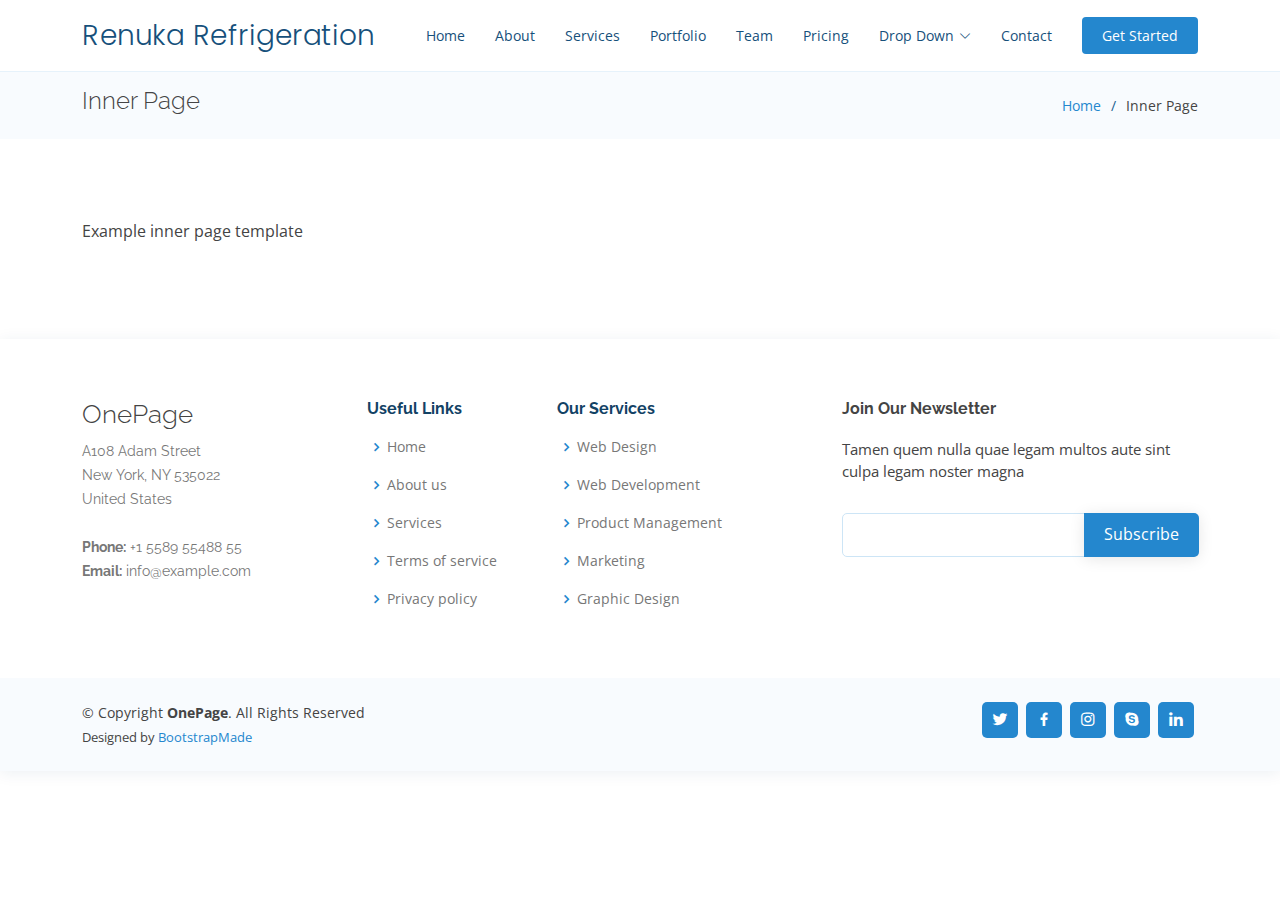
<file: inner-page.html>
<!DOCTYPE html>
<html lang="en">

<head>
  <meta charset="utf-8">
  <meta content="width=device-width, initial-scale=1.0" name="viewport">

  <title>Renuka Refrigeration</title>
  <meta content="" name="description">
  <meta content="" name="keywords">

  <!-- Favicons -->
  <link href="assets/img/favicon.png" rel="icon">
  <link href="assets/img/apple-touch-icon.png" rel="apple-touch-icon">

  <!-- Google Fonts -->
  <link href="https://fonts.googleapis.com/css?family=Open+Sans:300,300i,400,400i,600,600i,700,700i|Raleway:300,300i,400,400i,500,500i,600,600i,700,700i|Poppins:300,300i,400,400i,500,500i,600,600i,700,700i" rel="stylesheet">

  <!-- Vendor CSS Files -->
  <link href="assets/vendor/aos/aos.css" rel="stylesheet">
  <link href="assets/vendor/bootstrap/css/bootstrap.min.css" rel="stylesheet">
  <link href="assets/vendor/bootstrap-icons/bootstrap-icons.css" rel="stylesheet">
  <link href="assets/vendor/boxicons/css/boxicons.min.css" rel="stylesheet">
  <link href="assets/vendor/glightbox/css/glightbox.min.css" rel="stylesheet">
  <link href="assets/vendor/remixicon/remixicon.css" rel="stylesheet">
  <link href="assets/vendor/swiper/swiper-bundle.min.css" rel="stylesheet">

  <!-- Template Main CSS File -->
  <link href="assets/css/style.css" rel="stylesheet">

  <!-- =======================================================
  * Template Name: OnePage - v4.10.0
  * Template URL: https://bootstrapmade.com/onepage-multipurpose-bootstrap-template/
  * Author: BootstrapMade.com
  * License: https://bootstrapmade.com/license/
  ======================================================== -->
</head>

<body>

  <!-- ======= Header ======= -->
  <header id="header" class="fixed-top">
    <div class="container d-flex align-items-center justify-content-between">

      <h1 class="logo"><a href="index.html">Renuka Refrigeration</a></h1>
      <!-- Uncomment below if you prefer to use an image logo -->
      <!-- <a href="index.html" class="logo"><img src="assets/img/logo.png" alt="" class="img-fluid"></a>-->

      <nav id="navbar" class="navbar">
        <ul>
          <li><a class="nav-link scrollto " href="#hero">Home</a></li>
          <li><a class="nav-link scrollto" href="#about">About</a></li>
          <li><a class="nav-link scrollto" href="#services">Services</a></li>
          <li><a class="nav-link scrollto o" href="#portfolio">Portfolio</a></li>
          <li><a class="nav-link scrollto" href="#team">Team</a></li>
          <li><a class="nav-link scrollto" href="#pricing">Pricing</a></li>
          <li class="dropdown"><a href="#"><span>Drop Down</span> <i class="bi bi-chevron-down"></i></a>
            <ul>
              <li><a href="#">Drop Down 1</a></li>
              <li class="dropdown"><a href="#"><span>Deep Drop Down</span> <i class="bi bi-chevron-right"></i></a>
                <ul>
                  <li><a href="#">Deep Drop Down 1</a></li>
                  <li><a href="#">Deep Drop Down 2</a></li>
                  <li><a href="#">Deep Drop Down 3</a></li>
                  <li><a href="#">Deep Drop Down 4</a></li>
                  <li><a href="#">Deep Drop Down 5</a></li>
                </ul>
              </li>
              <li><a href="#">Drop Down 2</a></li>
              <li><a href="#">Drop Down 3</a></li>
              <li><a href="#">Drop Down 4</a></li>
            </ul>
          </li>
          <li><a class="nav-link scrollto" href="#contact">Contact</a></li>
          <li><a class="getstarted scrollto" href="#about">Get Started</a></li>
        </ul>
        <i class="bi bi-list mobile-nav-toggle"></i>
      </nav><!-- .navbar -->

    </div>
  </header><!-- End Header -->

  <main id="main">

    <!-- ======= Breadcrumbs ======= -->
    <section class="breadcrumbs">
      <div class="container">

        <div class="d-flex justify-content-between align-items-center">
          <h2>Inner Page</h2>
          <ol>
            <li><a href="index.html">Home</a></li>
            <li>Inner Page</li>
          </ol>
        </div>

      </div>
    </section><!-- End Breadcrumbs -->

    <section class="inner-page">
      <div class="container">
        <p>
          Example inner page template
        </p>
      </div>
    </section>

  </main><!-- End #main -->

  <!-- ======= Footer ======= -->
  <footer id="footer">

    <div class="footer-top">
      <div class="container">
        <div class="row">

          <div class="col-lg-3 col-md-6 footer-contact">
            <h3>OnePage</h3>
            <p>
              A108 Adam Street <br>
              New York, NY 535022<br>
              United States <br><br>
              <strong>Phone:</strong> +1 5589 55488 55<br>
              <strong>Email:</strong> info@example.com<br>
            </p>
          </div>

          <div class="col-lg-2 col-md-6 footer-links">
            <h4>Useful Links</h4>
            <ul>
              <li><i class="bx bx-chevron-right"></i> <a href="#">Home</a></li>
              <li><i class="bx bx-chevron-right"></i> <a href="#">About us</a></li>
              <li><i class="bx bx-chevron-right"></i> <a href="#">Services</a></li>
              <li><i class="bx bx-chevron-right"></i> <a href="#">Terms of service</a></li>
              <li><i class="bx bx-chevron-right"></i> <a href="#">Privacy policy</a></li>
            </ul>
          </div>

          <div class="col-lg-3 col-md-6 footer-links">
            <h4>Our Services</h4>
            <ul>
              <li><i class="bx bx-chevron-right"></i> <a href="#">Web Design</a></li>
              <li><i class="bx bx-chevron-right"></i> <a href="#">Web Development</a></li>
              <li><i class="bx bx-chevron-right"></i> <a href="#">Product Management</a></li>
              <li><i class="bx bx-chevron-right"></i> <a href="#">Marketing</a></li>
              <li><i class="bx bx-chevron-right"></i> <a href="#">Graphic Design</a></li>
            </ul>
          </div>

          <div class="col-lg-4 col-md-6 footer-newsletter">
            <h4>Join Our Newsletter</h4>
            <p>Tamen quem nulla quae legam multos aute sint culpa legam noster magna</p>
            <form action="" method="post">
              <input type="email" name="email"><input type="submit" value="Subscribe">
            </form>
          </div>

        </div>
      </div>
    </div>

    <div class="container d-md-flex py-4">

      <div class="me-md-auto text-center text-md-start">
        <div class="copyright">
          &copy; Copyright <strong><span>OnePage</span></strong>. All Rights Reserved
        </div>
        <div class="credits">
          <!-- All the links in the footer should remain intact. -->
          <!-- You can delete the links only if you purchased the pro version. -->
          <!-- Licensing information: https://bootstrapmade.com/license/ -->
          <!-- Purchase the pro version with working PHP/AJAX contact form: https://bootstrapmade.com/onepage-multipurpose-bootstrap-template/ -->
          Designed by <a href="https://bootstrapmade.com/">BootstrapMade</a>
        </div>
      </div>
      <div class="social-links text-center text-md-right pt-3 pt-md-0">
        <a href="#" class="twitter"><i class="bx bxl-twitter"></i></a>
        <a href="#" class="facebook"><i class="bx bxl-facebook"></i></a>
        <a href="#" class="instagram"><i class="bx bxl-instagram"></i></a>
        <a href="#" class="google-plus"><i class="bx bxl-skype"></i></a>
        <a href="#" class="linkedin"><i class="bx bxl-linkedin"></i></a>
      </div>
    </div>
  </footer><!-- End Footer -->

  <div id="preloader"></div>
  <a href="#" class="back-to-top d-flex align-items-center justify-content-center"><i class="bi bi-arrow-up-short"></i></a>

  <!-- Vendor JS Files -->
  <script src="assets/vendor/purecounter/purecounter_vanilla.js"></script>
  <script src="assets/vendor/aos/aos.js"></script>
  <script src="assets/vendor/bootstrap/js/bootstrap.bundle.min.js"></script>
  <script src="assets/vendor/glightbox/js/glightbox.min.js"></script>
  <script src="assets/vendor/isotope-layout/isotope.pkgd.min.js"></script>
  <script src="assets/vendor/swiper/swiper-bundle.min.js"></script>
  <script src="assets/vendor/php-email-form/validate.js"></script>

  <!-- Template Main JS File -->
  <script src="assets/js/main.js"></script>

</body>

</html>
</file>
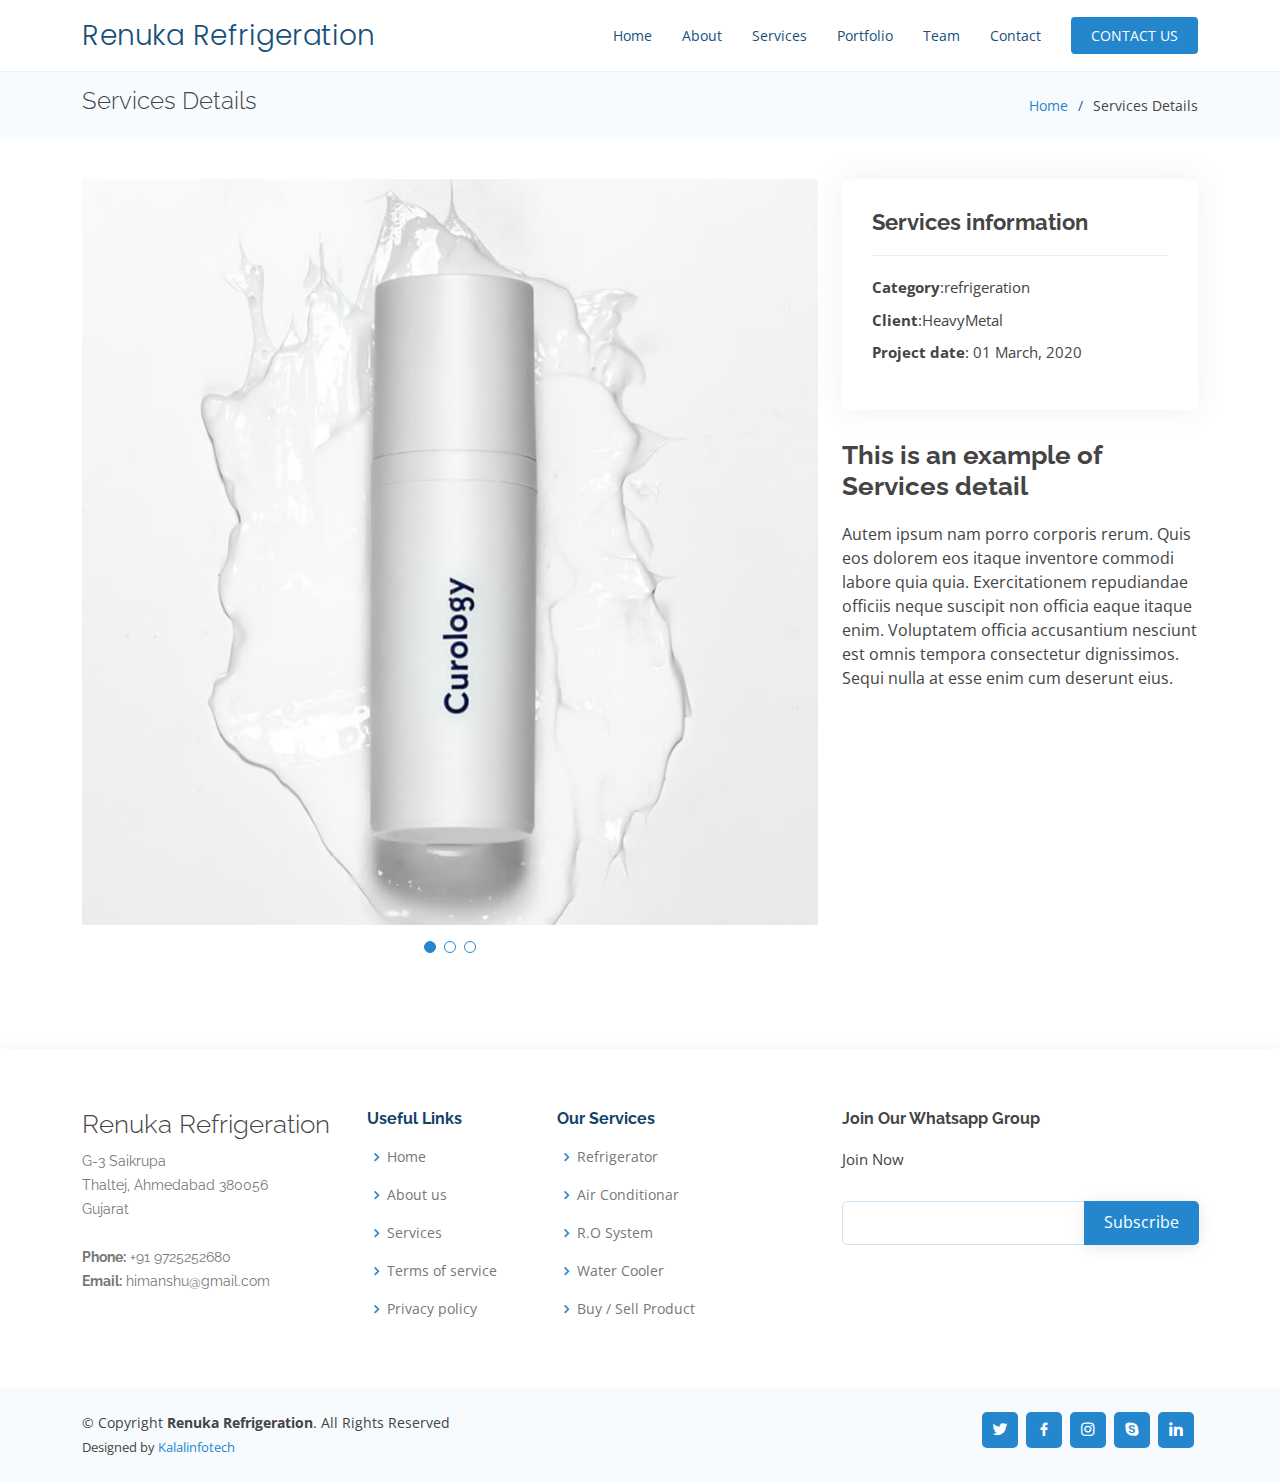
<file: portfolio-details.html>
<!DOCTYPE html>
<html lang="en">

<head>
  <meta charset="utf-8">
  <meta content="width=device-width, initial-scale=1.0" name="viewport">

  <title>Renuka Refrigeration</title>
  <meta content="" name="description">
  <meta content="" name="keywords">

  <!-- Favicons -->
  <link href="assets/img/icons8-car-91.png" rel="icon">
  <link href="assets/img/apple-touch-icon.png" rel="apple-touch-icon">

  <!-- Google Fonts -->
  <link href="https://fonts.googleapis.com/css?family=Open+Sans:300,300i,400,400i,600,600i,700,700i|Raleway:300,300i,400,400i,500,500i,600,600i,700,700i|Poppins:300,300i,400,400i,500,500i,600,600i,700,700i" rel="stylesheet">

  <!-- Vendor CSS Files -->
  <link href="assets/vendor/aos/aos.css" rel="stylesheet">
  <link href="assets/vendor/bootstrap/css/bootstrap.min.css" rel="stylesheet">
  <link href="assets/vendor/bootstrap-icons/bootstrap-icons.css" rel="stylesheet">
  <link href="assets/vendor/boxicons/css/boxicons.min.css" rel="stylesheet">
  <link href="assets/vendor/glightbox/css/glightbox.min.css" rel="stylesheet">
  <link href="assets/vendor/remixicon/remixicon.css" rel="stylesheet">
  <link href="assets/vendor/swiper/swiper-bundle.min.css" rel="stylesheet">

  <!-- Template Main CSS File -->
  <link href="assets/css/style.css" rel="stylesheet">

  <!-- =======================================================
  * Template Name: OnePage - v4.10.0
  * Template URL: https://bootstrapmade.com/onepage-multipurpose-bootstrap-template/
  * Author: BootstrapMade.com
  * License: https://bootstrapmade.com/license/
  ======================================================== -->
</head>

<body>

  <!-- ======= Header ======= -->
  <header id="header" class="fixed-top">
    <div class="container d-flex align-items-center justify-content-between">

      <h1 class="logo"><a href="index.html">Renuka Refrigeration</a></h1>
      <!-- Uncomment below if you prefer to use an image logo -->
      <!-- <a href="index.html" class="logo"><img src="assets/img/logo.png" alt="" class="img-fluid"></a>-->

      <nav id="navbar" class="navbar">
        <ul>
          <li><a class="nav-link scrollto " href="#hero">Home</a></li>
          <li><a class="nav-link scrollto" href="#about">About</a></li>
          <li><a class="nav-link scrollto" href="#services">Services</a></li>
          <li><a class="nav-link scrollto activeo" href="#portfolio">Portfolio</a></li>
          <li><a class="nav-link scrollto" href="#team">Team</a></li>
          </li>
          <li><a class="nav-link scrollto" href="#contact">Contact</a></li>
          <li><a class="getstarted scrollto" href="tel:9725252680">CONTACT US</a></li>
        </ul>
        <i class="bi bi-list mobile-nav-toggle"></i>
      </nav><!-- .navbar -->

    </div>
  </header><!-- End Header -->

  <main id="main">

    <!-- ======= Breadcrumbs ======= -->
    <section id="breadcrumbs" class="breadcrumbs">
      <div class="container">

        <div class="d-flex justify-content-between align-items-center">
          <h2>Services Details</h2>
          <ol>
            <li><a href="index.html">Home</a></li>
            <li>Services Details</li>
          </ol>
        </div>

      </div>
    </section><!-- End Breadcrumbs -->

    <!-- ======= Portfolio Details Section ======= -->
    <section id="portfolio-details" class="portfolio-details">
      <div class="container">

        <div class="row gy-4">

          <div class="col-lg-8">
            <div class="portfolio-details-slider swiper">
              <div class="swiper-wrapper align-items-center">

                <div class="swiper-slide">
                  <img src="assets/img/portfolio/portfolio-1.jpg" alt="">
                </div>

                <div class="swiper-slide">
                  <img src="assets/img/portfolio/portfolio-2.jpg" alt="">
                </div>

                <div class="swiper-slide">
                  <img src="assets/img/portfolio/portfolio-3.jpg" alt="">
                </div>

              </div>
              <div class="swiper-pagination"></div>
            </div>
          </div>

          <div class="col-lg-4">
            <div class="portfolio-info">
              <h3>Services information</h3>
              <ul>
                <li><strong>Category</strong>:refrigeration</li>
                <li><strong>Client</strong>:HeavyMetal</li>
                <li><strong>Project date</strong>: 01 March, 2020</li>
              </ul>
            </div>
            <div class="portfolio-description">
              <h2>This is an example of Services detail</h2>
              <p>
                Autem ipsum nam porro corporis rerum. Quis eos dolorem eos itaque inventore commodi labore quia quia. Exercitationem repudiandae officiis neque suscipit non officia eaque itaque enim. Voluptatem officia accusantium nesciunt est omnis tempora consectetur dignissimos. Sequi nulla at esse enim cum deserunt eius.
              </p>
            </div>
          </div>

        </div>

      </div>
    </section><!-- End Portfolio Details Section -->

  </main><!-- End #main -->

  <!-- ======= Footer ======= -->
  <footer id="footer">

    <div class="footer-top">
      <div class="container">
        <div class="row">

          <div class="col-lg-3 col-md-6 footer-contact">
            <h3>Renuka Refrigeration</h3>
            <p>
              G-3 Saikrupa <br>
              Thaltej, Ahmedabad 380056<br>
              Gujarat <br><br>
              <strong>Phone:</strong> +91 9725252680<br>
              <strong>Email:</strong> himanshu@gmail.com<br>
            </p>
          </div>

          <div class="col-lg-2 col-md-6 footer-links">
            <h4>Useful Links</h4>
            <ul>
              <li><i class="bx bx-chevron-right"></i> <a href="#hero">Home</a></li>
              <li><i class="bx bx-chevron-right"></i> <a href="#about">About us</a></li>
              <li><i class="bx bx-chevron-right"></i> <a href="#services">Services</a></li>
              <li><i class="bx bx-chevron-right"></i> <a href="#">Terms of service</a></li>
              <li><i class="bx bx-chevron-right"></i> <a href="#">Privacy policy</a></li>
            </ul>
          </div>

          <div class="col-lg-3 col-md-6 footer-links">
            <h4>Our Services</h4>
            <ul>
              <li><i class="bx bx-chevron-right"></i> <a href="#">Refrigerator</a></li>
              <li><i class="bx bx-chevron-right"></i> <a href="#">Air Conditionar</a></li>
              <li><i class="bx bx-chevron-right"></i> <a href="#">R.O System</a></li>
              <li><i class="bx bx-chevron-right"></i> <a href="#">Water Cooler</a></li>
              <li><i class="bx bx-chevron-right"></i> <a href="#">Buy / Sell Product</a></li>
            </ul>
          </div>

          <div class="col-lg-4 col-md-6 footer-newsletter">
            <h4>Join Our Whatsapp Group</h4>
            <p>Join Now</p>
            <form action="" method="post">
              <input type="email" name="email"><input type="submit" value="Subscribe">
            </form>
          </div>
        </div>
      </div>
    </div>

    <div class="container d-md-flex py-4">

      <div class="me-md-auto text-center text-md-start">
        <div class="copyright">
          &copy; Copyright <strong><span>Renuka Refrigeration</span></strong>. All Rights Reserved
        </div>
        <div class="credits">
          <!-- All the links in the footer should remain intact. -->
          <!-- You can delete the links only if you purchased the pro version. -->
          <!-- Licensing information: https://bootstrapmade.com/license/ -->
          <!-- Purchase the pro version with working PHP/AJAX contact form: https://bootstrapmade.com/onepage-multipurpose-bootstrap-template/ -->
          Designed by <a href="">Kalalinfotech</a>
        </div>
      </div>
      <div class="social-links text-center text-md-right pt-3 pt-md-0">
        <a href="#" class="twitter"><i class="bx bxl-twitter"></i></a>
        <a href="#" class="facebook"><i class="bx bxl-facebook"></i></a>
        <a href="#" class="instagram"><i class="bx bxl-instagram"></i></a>
        <a href="#" class="google-plus"><i class="bx bxl-skype"></i></a>
        <a href="#" class="linkedin"><i class="bx bxl-linkedin"></i></a>
      </div>
    </div>
  </footer><!-- End Footer -->

  <div id="preloader"></div>
  <a href="#" class="back-to-top d-flex align-items-center justify-content-center"><i class="bi bi-arrow-up-short"></i></a>

  <!-- Vendor JS Files -->
  <script src="assets/vendor/purecounter/purecounter_vanilla.js"></script>
  <script src="assets/vendor/aos/aos.js"></script>
  <script src="assets/vendor/bootstrap/js/bootstrap.bundle.min.js"></script>
  <script src="assets/vendor/glightbox/js/glightbox.min.js"></script>
  <script src="assets/vendor/isotope-layout/isotope.pkgd.min.js"></script>
  <script src="assets/vendor/swiper/swiper-bundle.min.js"></script>
  <script src="assets/vendor/php-email-form/validate.js"></script>

  <!-- Template Main JS File -->
  <script src="assets/js/main.js"></script>

</body>

</html>
</file>
<file: assets/css/style.css>
/**
* Template Name: OnePage - v4.10.0
* Template URL: https://bootstrapmade.com/onepage-multipurpose-bootstrap-template/
* Author: BootstrapMade.com
* License: https://bootstrapmade.com/license/
*/

/*--------------------------------------------------------------
# General
--------------------------------------------------------------*/
body {
  font-family: "Open Sans", sans-serif;
  color: #444444;
}

a {
  color: #2487ce;
  text-decoration: none;
}

a:hover {
  color: #469fdf;
  text-decoration: none;
}

h1,
h2,
h3,
h4,
h5,
h6 {
  font-family: "Raleway", sans-serif;
}

/*--------------------------------------------------------------
# Back to top button
--------------------------------------------------------------*/
.back-to-top {
  position: fixed;
  visibility: hidden;
  opacity: 0;
  right: 15px;
  bottom: 15px;
  z-index: 996;
  background: #25D366;
  width: 40px;
  height: 40px;
  border-radius: 4px;
  transition: all 0.4s;
}

.back-to-top i {
  font-size: 28px;
  color: #fff;
  line-height: 0;
}

.back-to-top:hover {
  background: #3e9bdd;
  color: #fff;
}

.back-to-top.active {
  visibility: visible;
  opacity: 1;
}

/*--------------------------------------------------------------
# Preloader
--------------------------------------------------------------*/
#preloader {
  position: fixed;
  top: 0;
  left: 0;
  right: 0;
  bottom: 0;
  z-index: 9999;
  overflow: hidden;
  background: #fff;
}

#preloader:before {
  content: "";
  position: fixed;
  top: calc(50% - 30px);
  left: calc(50% - 30px);
  border: 6px solid #2487ce;
  border-top-color: #fff;
  border-bottom-color: #fff;
  border-radius: 50%;
  width: 60px;
  height: 60px;
  -webkit-animation: animate-preloader 1s linear infinite;
  animation: animate-preloader 1s linear infinite;
}

@-webkit-keyframes animate-preloader {
  0% {
    transform: rotate(0deg);
  }

  100% {
    transform: rotate(360deg);
  }
}

@keyframes animate-preloader {
  0% {
    transform: rotate(0deg);
  }

  100% {
    transform: rotate(360deg);
  }
}

/*--------------------------------------------------------------
# Disable aos animation delay on mobile devices
--------------------------------------------------------------*/
@media screen and (max-width: 768px) {
  [data-aos-delay] {
    transition-delay: 0 !important;
  }
}

/*--------------------------------------------------------------
# Header
--------------------------------------------------------------*/
#header {
  transition: all 0.5s;
  background: #fff;
  z-index: 997;
  padding: 15px 0;
  border-bottom: 1px solid #e6f2fb;
}

#header.header-scrolled {
  border-color: #fff;
  box-shadow: 0px 2px 15px rgba(18, 66, 101, 0.08);
}

#header .logo {
  font-size: 28px;
  margin: 0;
  padding: 0;
  line-height: 1;
  font-weight: 300;
  letter-spacing: 0.5px;
  font-family: "Poppins", sans-serif;
}

#header .logo a {
  color: #16507b;
}

#header .logo img {
  max-height: 40px;
}

@media (max-width: 992px) {
  #header .logo {
    font-size: 28px;
  }
}

/*--------------------------------------------------------------
# Navigation Menu
--------------------------------------------------------------*/
/**
* Desktop Navigation 
*/
.navbar {
  padding: 0;
}

.navbar ul {
  margin: 0;
  padding: 0;
  display: flex;
  list-style: none;
  align-items: center;
}

.navbar li {
  position: relative;
}

.navbar a,
.navbar a:focus {
  display: flex;
  align-items: center;
  justify-content: space-between;
  padding: 10px 0 10px 30px;
  font-size: 14px;
  color: #16507b;
  white-space: nowrap;
  transition: 0.3s;
}

.navbar a i,
.navbar a:focus i {
  font-size: 12px;
  line-height: 0;
  margin-left: 5px;
}

.navbar a:hover,
.navbar .active,
.navbar .active:focus,
.navbar li:hover>a {
  color: #2487ce;
}

.navbar .getstarted,
.navbar .getstarted:focus {
  background: #2487ce;
  padding: 8px 20px;
  margin-left: 30px;
  border-radius: 4px;
  color: #fff;
}

.navbar .getstarted:hover,
.navbar .getstarted:focus:hover {
  color: #fff;
  background: #3194db;
}

.navbar .dropdown ul {
  display: block;
  position: absolute;
  left: 14px;
  top: calc(100% + 30px);
  margin: 0;
  padding: 10px 0;
  z-index: 99;
  opacity: 0;
  visibility: hidden;
  background: #fff;
  box-shadow: 0px 0px 30px rgba(127, 137, 161, 0.25);
  transition: 0.3s;
  border-radius: 4px;
}

.navbar .dropdown ul li {
  min-width: 200px;
}

.navbar .dropdown ul a {
  padding: 10px 20px;
  text-transform: none;
}

.navbar .dropdown ul a i {
  font-size: 12px;
}

.navbar .dropdown ul a:hover,
.navbar .dropdown ul .active:hover,
.navbar .dropdown ul li:hover>a {
  color: #2487ce;
}

.navbar .dropdown:hover>ul {
  opacity: 1;
  top: 100%;
  visibility: visible;
}

.navbar .dropdown .dropdown ul {
  top: 0;
  left: calc(100% - 30px);
  visibility: hidden;
}

.navbar .dropdown .dropdown:hover>ul {
  opacity: 1;
  top: 0;
  left: 100%;
  visibility: visible;
}

@media (max-width: 1366px) {
  .navbar .dropdown .dropdown ul {
    left: -90%;
  }

  .navbar .dropdown .dropdown:hover>ul {
    left: -100%;
  }
}

/**
* Mobile Navigation 
*/
.mobile-nav-toggle {
  color: #124265;
  font-size: 28px;
  cursor: pointer;
  display: none;
  line-height: 0;
  transition: 0.5s;
}

.mobile-nav-toggle.bi-x {
  color: #fff;
}

@media (max-width: 991px) {
  .mobile-nav-toggle {
    display: block;
  }

  .navbar ul {
    display: none;
  }
}

.navbar-mobile {
  position: fixed;
  overflow: hidden;
  top: 0;
  right: 0;
  left: 0;
  bottom: 0;
  background: rgba(10, 38, 58, 0.9);
  transition: 0.3s;
  z-index: 999;
}

.navbar-mobile .mobile-nav-toggle {
  position: absolute;
  top: 15px;
  right: 15px;
}

.navbar-mobile ul {
  display: block;
  position: absolute;
  top: 55px;
  right: 15px;
  bottom: 15px;
  left: 15px;
  padding: 10px 0;
  background-color: #fff;
  overflow-y: auto;
  transition: 0.3s;
}

.navbar-mobile a,
.navbar-mobile a:focus {
  padding: 10px 20px;
  font-size: 15px;
  color: #124265;
}

.navbar-mobile a:hover,
.navbar-mobile .active,
.navbar-mobile li:hover>a {
  color: #2487ce;
}

.navbar-mobile .getstarted,
.navbar-mobile .getstarted:focus {
  margin: 15px;
}

.navbar-mobile .dropdown ul {
  position: static;
  display: none;
  margin: 10px 20px;
  padding: 10px 0;
  z-index: 99;
  opacity: 1;
  visibility: visible;
  background: #fff;
  box-shadow: 0px 0px 30px rgba(127, 137, 161, 0.25);
}

.navbar-mobile .dropdown ul li {
  min-width: 200px;
}

.navbar-mobile .dropdown ul a {
  padding: 10px 20px;
}

.navbar-mobile .dropdown ul a i {
  font-size: 12px;
}

.navbar-mobile .dropdown ul a:hover,
.navbar-mobile .dropdown ul .active:hover,
.navbar-mobile .dropdown ul li:hover>a {
  color: #2487ce;
}

.navbar-mobile .dropdown>.dropdown-active {
  display: block;
}

/*--------------------------------------------------------------
# Hero Section
--------------------------------------------------------------*/
#hero {
  width: 100%;
  height: 100vh;
  position: relative;
  background: url("../img/hero-bg.jpg") top center;
  background-size: cover;
  position: relative;
}

#hero:before {
  content: "";
  background: rgba(255, 255, 255, 0.8);
  position: absolute;
  bottom: 0;
  top: 0;
  left: 0;
  right: 0;
}

#hero .container {
  padding-top: 80px;
}

#hero h1 {
  margin: 0;
  font-size: 56px;
  font-weight: 700;
  line-height: 72px;
  color: #124265;
  font-family: "Poppins", sans-serif;
}

#hero h2 {
  color: #5e5e5e;
  margin: 10px 0 0 0;
  font-size: 22px;
}

#hero .btn-get-started {
  font-family: "Poppins", sans-serif;
  font-weight: 500;
  font-size: 14px;
  letter-spacing: 0.5px;
  display: inline-block;
  padding: 14px 50px;
  border-radius: 5px;
  transition: 0.5s;
  margin-top: 30px;
  color: #fff;
  background: #2487ce;
}

#hero .btn-get-started:hover {
  background: #3194db;
}

#hero .icon-boxes {
  margin-top: 100px;
}

#hero .icon-box {
  padding: 50px 30px;
  position: relative;
  overflow: hidden;
  background: #fff;
  box-shadow: 0 0 29px 0 rgba(18, 66, 101, 0.08);
  transition: all 0.3s ease-in-out;
  border-radius: 8px;
  z-index: 1;
}

#hero .icon-box .title {
  font-weight: 700;
  margin-bottom: 15px;
  font-size: 18px;
}

#hero .icon-box .title a {
  color: #124265;
  transition: 0.3s;
}

#hero .icon-box .description {
  font-size: 15px;
  line-height: 28px;
  margin-bottom: 0;
}

#hero .icon-box .icon {
  margin-bottom: 20px;
  padding-top: 10px;
  display: inline-block;
  transition: all 0.3s ease-in-out;
  font-size: 36px;
  line-height: 1;
  color: #2487ce;
}

#hero .icon-box:hover {
  transform: scale(1.08);
}

#hero .icon-box:hover .title a {
  color: #2487ce;
}

@media (min-width: 1024px) {
  #hero {
    background-attachment: fixed;
  }
}

@media (max-height: 800px) {
  #hero {
    height: auto;
  }
}

@media (max-width: 992px) {
  #hero {
    height: auto;
  }

  #hero h1 {
    font-size: 28px;
    line-height: 36px;
  }

  #hero h2 {
    font-size: 18px;
    line-height: 24px;
  }
}

/*--------------------------------------------------------------
# Sections General
--------------------------------------------------------------*/
section {
  padding: 80px 0;
  overflow: hidden;
}

.section-bg {
  background-color: #f8fbfe;
}

.section-title {
  text-align: center;
  padding-bottom: 30px;
}

.section-title h2 {
  font-size: 32px;
  font-weight: bold;
  text-transform: uppercase;
  margin-bottom: 20px;
  padding-bottom: 0;
  color: #124265;
}

.section-title p {
  margin-bottom: 0;
  font-size: 14px;
  color: #919191;
}

/*--------------------------------------------------------------
# About
--------------------------------------------------------------*/
.about .content h3 {
  font-weight: 600;
  font-size: 26px;
}

.about .content ul {
  list-style: none;
  padding: 0;
}

.about .content ul li {
  padding-left: 28px;
  position: relative;
}

.about .content ul li+li {
  margin-top: 10px;
}

.about .content ul i {
  position: absolute;
  left: 0;
  top: 2px;
  font-size: 20px;
  color: #2487ce;
  line-height: 1;
}

.about .content p:last-child {
  margin-bottom: 0;
}

.about .content .btn-learn-more {
  font-family: "Raleway", sans-serif;
  font-weight: 600;
  font-size: 14px;
  letter-spacing: 1px;
  display: inline-block;
  padding: 12px 32px;
  border-radius: 5px;
  transition: 0.3s;
  line-height: 1;
  color: #2487ce;
  -webkit-animation-delay: 0.8s;
  animation-delay: 0.8s;
  margin-top: 6px;
  border: 2px solid #2487ce;
}

.about .content .btn-learn-more:hover {
  background: #2487ce;
  color: #fff;
  text-decoration: none;
}

/*--------------------------------------------------------------
# Counts
--------------------------------------------------------------*/
.counts {
  padding: 60px 0;
}

.counts .count-box {
  width: 100%;
  text-align: center;
}

.counts .count-box span {
  font-size: 48px;
  line-height: 48px;
  display: block;
  font-weight: 700;
  color: #124265;
  margin-left: 80px;
  margin: auto;
}

.counts .count-box p {
  padding: 8px 0 0 0;
  font-family: "Raleway", sans-serif;
  font-weight: 600;
  font-size: 14px;
  color: #1e6ca6;
}

/*--------------------------------------------------------------
# About Video
--------------------------------------------------------------*/
.about-video .content {
  font-size: 15px;
}

.about-video .content h3 {
  font-weight: 700;
  font-size: 24px;
  color: #124265;
}

.about-video .content ul {
  list-style: none;
  padding: 0;
}

.about-video .content ul li {
  padding-bottom: 10px;
  padding-left: 28px;
  position: relative;
}

.about-video .content ul i {
  font-size: 24px;
  color: #2487ce;
  position: absolute;
  left: 0;
  top: -2px;
}

.about-video .content p:last-child {
  margin-bottom: 0;
}

.about-video .play-btn {
  width: 94px;
  height: 94px;
  background: radial-gradient(#2487ce 50%, rgba(36, 135, 206, 0.4) 52%);
  border-radius: 50%;
  display: block;
  position: absolute;
  left: calc(50% - 47px);
  top: calc(50% - 47px);
  overflow: hidden;
}

.about-video .play-btn::after {
  content: "";
  position: absolute;
  left: 50%;
  top: 50%;
  transform: translateX(-40%) translateY(-50%);
  width: 0;
  height: 0;
  border-top: 10px solid transparent;
  border-bottom: 10px solid transparent;
  border-left: 15px solid #fff;
  z-index: 100;
  transition: all 400ms cubic-bezier(0.55, 0.055, 0.675, 0.19);
}

.about-video .play-btn::before {
  content: "";
  position: absolute;
  width: 120px;
  height: 120px;
  -webkit-animation-delay: 0s;
  animation-delay: 0s;
  -webkit-animation: pulsate-btn 2s;
  animation: pulsate-btn 2s;
  -webkit-animation-direction: forwards;
  animation-direction: forwards;
  -webkit-animation-iteration-count: infinite;
  animation-iteration-count: infinite;
  -webkit-animation-timing-function: steps;
  animation-timing-function: steps;
  opacity: 1;
  border-radius: 50%;
  border: 5px solid rgba(36, 135, 206, 0.7);
  top: -15%;
  left: -15%;
  background: rgba(198, 16, 0, 0);
}

.about-video .play-btn:hover::after {
  border-left: 15px solid #2487ce;
  transform: scale(20);
}

.about-video .play-btn:hover::before {
  content: "";
  position: absolute;
  left: 50%;
  top: 50%;
  transform: translateX(-40%) translateY(-50%);
  width: 0;
  height: 0;
  border: none;
  border-top: 10px solid transparent;
  border-bottom: 10px solid transparent;
  border-left: 15px solid #fff;
  z-index: 200;
  -webkit-animation: none;
  animation: none;
  border-radius: 0;
}

@-webkit-keyframes pulsate-btn {
  0% {
    transform: scale(0.6, 0.6);
    opacity: 1;
  }

  100% {
    transform: scale(1, 1);
    opacity: 0;
  }
}

@keyframes pulsate-btn {
  0% {
    transform: scale(0.6, 0.6);
    opacity: 1;
  }

  100% {
    transform: scale(1, 1);
    opacity: 0;
  }
}

/*--------------------------------------------------------------
# Clients
--------------------------------------------------------------*/
.clients {
  padding: 15px 0;
  text-align: center;
}

.clients img {
  max-width: 45%;
  transition: all 0.4s ease-in-out;
  display: inline-block;
  padding: 15px 0;
  filter: grayscale(100);
}

.clients img:hover {
  filter: none;
  transform: scale(1.15);
}

@media (max-width: 768px) {
  .clients img {
    max-width: 40%;
  }
}

/*--------------------------------------------------------------
# Testimonials
--------------------------------------------------------------*/
.testimonials .testimonials-carousel,
.testimonials .testimonials-slider {
  overflow: hidden;
}

.testimonials .testimonial-item {
  box-sizing: content-box;
  text-align: center;
  min-height: 320px;
}

.testimonials .testimonial-item .testimonial-img {
  width: 90px;
  border-radius: 50%;
  margin: 0 auto;
}

.testimonials .testimonial-item h3 {
  font-size: 18px;
  font-weight: bold;
  margin: 10px 0 5px 0;
  color: #111;
}

.testimonials .testimonial-item h4 {
  font-size: 14px;
  color: #999;
  margin: 0;
}

.testimonials .testimonial-item .quote-icon-left,
.testimonials .testimonial-item .quote-icon-right {
  color: #c9e3f5;
  font-size: 26px;
}

.testimonials .testimonial-item .quote-icon-left {
  display: inline-block;
  left: -5px;
  position: relative;
}

.testimonials .testimonial-item .quote-icon-right {
  display: inline-block;
  right: -5px;
  position: relative;
  top: 10px;
}

.testimonials .testimonial-item p {
  font-style: italic;
  margin: 0 15px 15px 15px;
  padding: 20px;
  background: #f3f9fd;
  position: relative;
  margin-bottom: 35px;
  border-radius: 6px;
}

.testimonials .testimonial-item p::after {
  content: "";
  width: 0;
  height: 0;
  border-top: 20px solid #f3f9fd;
  border-right: 20px solid transparent;
  border-left: 20px solid transparent;
  position: absolute;
  bottom: -20px;
  left: calc(50% - 20px);
}

.testimonials .swiper-pagination {
  margin-top: 20px;
  position: relative;
}

.testimonials .swiper-pagination .swiper-pagination-bullet {
  width: 12px;
  height: 12px;
  background-color: #fff;
  opacity: 1;
  border: 1px solid #2487ce;
}

.testimonials .swiper-pagination .swiper-pagination-bullet-active {
  background-color: #2487ce;
}

/*--------------------------------------------------------------
# Services
--------------------------------------------------------------*/
.services .icon-box {
  text-align: center;
  padding: 70px 20px 80px 20px;
  transition: all ease-in-out 0.3s;
  background: #fff;
  box-shadow: 0px 5px 90px 0px rgba(110, 123, 131, 0.05);
}

.services .icon-box .icon {
  margin: 0 auto;
  width: 100px;
  height: 100px;
  display: flex;
  align-items: center;
  justify-content: center;
  transition: ease-in-out 0.3s;
  position: relative;
}

.services .icon-box .icon i {
  font-size: 36px;
  transition: 0.5s;
  position: relative;
}

.services .icon-box .icon svg {
  position: absolute;
  top: 0;
  left: 0;
}

.services .icon-box .icon svg path {
  transition: 0.5s;
  fill: #f5f5f5;
}

.services .icon-box h4 {
  font-weight: 600;
  margin: 10px 0 15px 0;
  font-size: 22px;
}

.services .icon-box h4 a {
  color: #124265;
  transition: ease-in-out 0.3s;
}

.services .icon-box p {
  line-height: 24px;
  font-size: 14px;
  margin-bottom: 0;
}

.services .icon-box:hover {
  border-color: #fff;
  box-shadow: 0px 0 35px 0 rgba(0, 0, 0, 0.08);
}

.services .iconbox-blue i {
  color: #47aeff;
}

.services .iconbox-blue:hover .icon i {
  color: #fff;
}

.services .iconbox-blue:hover .icon path {
  fill: #47aeff;
}

.services .iconbox-orange i {
  color: #ffa76e;
}

.services .iconbox-orange:hover .icon i {
  color: #fff;
}

.services .iconbox-orange:hover .icon path {
  fill: #ffa76e;
}

.services .iconbox-pink i {
  color: #e80368;
}

.services .iconbox-pink:hover .icon i {
  color: #fff;
}

.services .iconbox-pink:hover .icon path {
  fill: #e80368;
}

.services .iconbox-yellow i {
  color: #ffbb2c;
}

.services .iconbox-yellow:hover .icon i {
  color: #fff;
}

.services .iconbox-yellow:hover .icon path {
  fill: #ffbb2c;
}

.services .iconbox-red i {
  color: #ff5828;
}

.services .iconbox-red:hover .icon i {
  color: #fff;
}

.services .iconbox-red:hover .icon path {
  fill: #ff5828;
}

.services .iconbox-teal i {
  color: #11dbcf;
}

.services .iconbox-teal:hover .icon i {
  color: #fff;
}

.services .iconbox-teal:hover .icon path {
  fill: #11dbcf;
}

/*--------------------------------------------------------------
# Cta
--------------------------------------------------------------*/
.cta {
  background: #2487ce;
  background-size: cover;
  padding: 60px 0;
}

.cta h3 {
  color: #fff;
  font-size: 28px;
  font-weight: 700;
}

.cta p {
  color: #fff;
}

.cta .cta-btn {
  font-family: "Raleway", sans-serif;
  font-weight: 600;
  font-size: 14px;
  letter-spacing: 1px;
  display: inline-block;
  padding: 10px 35px;
  border-radius: 5px;
  transition: 0.5s;
  margin-top: 10px;
  border: 2px solid #fff;
  color: #fff;
}

.cta .cta-btn:hover {
  background: #fff;
  color: #2487ce;
}

/*--------------------------------------------------------------
# Portfolio
--------------------------------------------------------------*/
.portfolio .portfolio-item {
  margin-bottom: 30px;
}

.portfolio #portfolio-flters {
  padding: 0;
  margin: 0 auto 35px auto;
  list-style: none;
  text-align: center;
  border-radius: 50px;
  padding: 2px 15px;
}

.portfolio #portfolio-flters li {
  cursor: pointer;
  display: inline-block;
  padding: 10px 15px 8px 15px;
  font-size: 14px;
  font-weight: 600;
  line-height: 1;
  text-transform: uppercase;
  color: #444444;
  margin-bottom: 5px;
  transition: all 0.3s ease-in-out;
}

.portfolio #portfolio-flters li:hover,
.portfolio #portfolio-flters li.filter-active {
  color: #2487ce;
}

.portfolio #portfolio-flters li:last-child {
  margin-right: 0;
}

.portfolio .portfolio-wrap {
  transition: 0.3s;
  position: relative;
  overflow: hidden;
  z-index: 1;
}

.portfolio .portfolio-wrap::before {
  content: "";
  background: rgba(36, 135, 206, 0.6);
  position: absolute;
  left: 30px;
  right: 30px;
  top: 30px;
  bottom: 30px;
  transition: all ease-in-out 0.3s;
  z-index: 2;
  opacity: 0;
}

.portfolio .portfolio-wrap .portfolio-info {
  opacity: 0;
  position: absolute;
  top: 0;
  left: 0;
  right: 0;
  bottom: 0;
  text-align: center;
  z-index: 3;
  transition: all ease-in-out 0.3s;
  display: flex;
  flex-direction: column;
  justify-content: center;
  align-items: center;
}

.portfolio .portfolio-wrap .portfolio-info::before {
  display: block;
  content: "";
  width: 48px;
  height: 48px;
  position: absolute;
  top: 35px;
  left: 35px;
  border-top: 3px solid #fff;
  border-left: 3px solid #fff;
  transition: all 0.5s ease 0s;
  z-index: 9994;
}

.portfolio .portfolio-wrap .portfolio-info::after {
  display: block;
  content: "";
  width: 48px;
  height: 48px;
  position: absolute;
  bottom: 35px;
  right: 35px;
  border-bottom: 3px solid #fff;
  border-right: 3px solid #fff;
  transition: all 0.5s ease 0s;
  z-index: 9994;
}

.portfolio .portfolio-wrap .portfolio-info h4 {
  font-size: 20px;
  color: #fff;
  font-weight: 600;
}

.portfolio .portfolio-wrap .portfolio-info p {
  color: #ffffff;
  font-size: 14px;
  text-transform: uppercase;
  padding: 0;
  margin: 0;
}

.portfolio .portfolio-wrap .portfolio-links {
  text-align: center;
  z-index: 4;
}

.portfolio .portfolio-wrap .portfolio-links a {
  color: rgba(255, 255, 255, 0.6);
  margin: 0 2px;
  font-size: 28px;
  display: inline-block;
  transition: 0.3s;
}

.portfolio .portfolio-wrap .portfolio-links a:hover {
  color: #fff;
}

.portfolio .portfolio-wrap:hover::before {
  top: 0;
  left: 0;
  right: 0;
  bottom: 0;
  opacity: 1;
}

.portfolio .portfolio-wrap:hover .portfolio-info {
  opacity: 1;
}

.portfolio .portfolio-wrap:hover .portfolio-info::before {
  top: 15px;
  left: 15px;
}

.portfolio .portfolio-wrap:hover .portfolio-info::after {
  bottom: 15px;
  right: 15px;
}

/*--------------------------------------------------------------
# Portfolio Details
--------------------------------------------------------------*/
.portfolio-details {
  padding-top: 40px;
}

.portfolio-details .portfolio-details-slider img {
  width: 100%;
}

.portfolio-details .portfolio-details-slider .swiper-pagination {
  margin-top: 20px;
  position: relative;
}

.portfolio-details .portfolio-details-slider .swiper-pagination .swiper-pagination-bullet {
  width: 12px;
  height: 12px;
  background-color: #fff;
  opacity: 1;
  border: 1px solid #2487ce;
}

.portfolio-details .portfolio-details-slider .swiper-pagination .swiper-pagination-bullet-active {
  background-color: #2487ce;
}

.portfolio-details .portfolio-info {
  padding: 30px;
  box-shadow: 0px 0 30px rgba(18, 66, 101, 0.08);
}

.portfolio-details .portfolio-info h3 {
  font-size: 22px;
  font-weight: 700;
  margin-bottom: 20px;
  padding-bottom: 20px;
  border-bottom: 1px solid #eee;
}

.portfolio-details .portfolio-info ul {
  list-style: none;
  padding: 0;
  font-size: 15px;
}

.portfolio-details .portfolio-info ul li+li {
  margin-top: 10px;
}

.portfolio-details .portfolio-description {
  padding-top: 30px;
}

.portfolio-details .portfolio-description h2 {
  font-size: 26px;
  font-weight: 700;
  margin-bottom: 20px;
}

.portfolio-details .portfolio-description p {
  padding: 0;
}

/*--------------------------------------------------------------
# Team
--------------------------------------------------------------*/
.team .member {
  margin-bottom: 20px;
  overflow: hidden;
  text-align: center;
  border-radius: 4px;
  background: #fff;
  box-shadow: 0px 2px 15px rgba(18, 66, 101, 0.08);
}

.team .member .member-img {
  position: relative;
  overflow: hidden;
}

.team .member .social {
  position: absolute;
  left: 0;
  bottom: 0;
  right: 0;
  height: 40px;
  opacity: 0;
  transition: ease-in-out 0.3s;
  text-align: center;
  background: rgba(255, 255, 255, 0.85);
  display: inline-flex;
  align-items: center;
  justify-content: center;
}

.team .member .social a {
  transition: color 0.3s;
  color: #124265;
  margin: 0 10px;
  display: inline-block;
}

.team .member .social a:hover {
  color: #2487ce;
}

.team .member .social i {
  font-size: 18px;
  margin: 0 2px;
  line-height: 0;
}

.team .member .member-info {
  padding: 25px 15px;
}

.team .member .member-info h4 {
  font-weight: 700;
  margin-bottom: 5px;
  font-size: 18px;
  color: #124265;
}

.team .member .member-info span {
  display: block;
  font-size: 13px;
  font-weight: 400;
  color: #aaaaaa;
}

.team .member .member-info p {
  font-style: italic;
  font-size: 14px;
  line-height: 26px;
  color: #777777;
}

.team .member:hover .social {
  opacity: 1;
}

/*--------------------------------------------------------------
# Pricing
--------------------------------------------------------------*/
.pricing .box {
  padding: 40px 20px;
  text-align: center;
  border-radius: 8px;
  position: relative;
  overflow: hidden;
  background: #fefefe;
  box-shadow: 0px 5px 90px 0px rgba(110, 123, 131, 0.1);
}

.pricing .box h3 {
  font-weight: 400;
  padding: 15px;
  font-size: 18px;
  text-transform: uppercase;
  font-weight: 600;
  color: #124265;
}

.pricing .box h4 {
  font-size: 42px;
  color: #2487ce;
  font-weight: 500;
  font-family: "Open Sans", sans-serif;
  margin-bottom: 20px;
}

.pricing .box h4 sup {
  font-size: 20px;
  top: -15px;
  left: -3px;
}

.pricing .box h4 span {
  color: #bababa;
  font-size: 16px;
  font-weight: 300;
}

.pricing .box ul {
  padding: 0;
  list-style: none;
  color: #124265;
  text-align: center;
  line-height: 20px;
  font-size: 14px;
}

.pricing .box ul li {
  padding-bottom: 16px;
}

.pricing .box ul .na {
  color: #ccc;
  text-decoration: line-through;
}

.pricing .box .btn-wrap {
  padding: 15px;
  text-align: center;
}

.pricing .box .btn-buy {
  display: inline-block;
  padding: 10px 40px;
  border-radius: 4px;
  color: #2487ce;
  transition: none;
  font-size: 14px;
  font-weight: 400;
  font-family: "Raleway", sans-serif;
  font-weight: 600;
  transition: 0.3s;
  border: 2px solid #2487ce;
}

.pricing .box .btn-buy:hover {
  background: #2487ce;
  color: #fff;
}

.pricing .featured {
  background: #2487ce;
}

.pricing .featured h3,
.pricing .featured h4,
.pricing .featured h4 span,
.pricing .featured ul,
.pricing .featured ul .na {
  color: #fff;
}

.pricing .featured .btn-wrap {
  padding: 15px;
  text-align: center;
}

.pricing .featured .btn-buy {
  color: #fff;
  border: 2px solid #fff;
}

.pricing .featured .btn-buy:hover {
  background: #fff;
  color: #2487ce;
}

/*--------------------------------------------------------------
# Frequently Asked Questions
--------------------------------------------------------------*/
.faq .faq-list {
  padding: 0 100px;
}

.faq .faq-list ul {
  padding: 0;
  list-style: none;
}

.faq .faq-list li+li {
  margin-top: 15px;
}

.faq .faq-list li {
  padding: 20px;
  background: #fff;
  border-radius: 4px;
  position: relative;
}

.faq .faq-list a {
  display: block;
  position: relative;
  font-family: "Poppins", sans-serif;
  font-size: 16px;
  line-height: 24px;
  font-weight: 500;
  padding: 0 30px;
  outline: none;
  cursor: pointer;
}

.faq .faq-list .icon-help {
  font-size: 24px;
  position: absolute;
  right: 0;
  left: 20px;
  color: #87c1ea;
}

.faq .faq-list .icon-show,
.faq .faq-list .icon-close {
  font-size: 24px;
  position: absolute;
  right: 0;
  top: 0;
}

.faq .faq-list p {
  margin-bottom: 0;
  padding: 10px 0 0 0;
}

.faq .faq-list .icon-show {
  display: none;
}

.faq .faq-list a.collapsed {
  color: #343a40;
}

.faq .faq-list a.collapsed:hover {
  color: #2487ce;
}

.faq .faq-list a.collapsed .icon-show {
  display: inline-block;
}

.faq .faq-list a.collapsed .icon-close {
  display: none;
}

@media (max-width: 1200px) {
  .faq .faq-list {
    padding: 0;
  }
}

/*--------------------------------------------------------------
# Contact
--------------------------------------------------------------*/
.contact .info {
  width: 100%;
  background: #fff;
}

.contact .info i {
  font-size: 20px;
  color: #2487ce;
  float: left;
  width: 44px;
  height: 44px;
  background: #e3f0fa;
  display: flex;
  justify-content: center;
  align-items: center;
  border-radius: 5px;
  transition: all 0.3s ease-in-out;
}

.contact .info h4 {
  padding: 0 0 0 60px;
  font-size: 22px;
  font-weight: 600;
  margin-bottom: 5px;
  color: #124265;
}

.contact .info p {
  padding: 0 0 0 60px;
  margin-bottom: 0;
  font-size: 14px;
  color: #217bbc;
}

.contact .info .email,
.contact .info .phone {
  margin-top: 40px;
}

.contact .info .email:hover i,
.contact .info .address:hover i,
.contact .info .phone:hover i {
  background: #2487ce;
  color: #fff;
}

.contact .php-email-form {
  width: 100%;
  background: #fff;
}

.contact .php-email-form .form-group {
  padding-bottom: 8px;
}

.contact .php-email-form .error-message {
  display: none;
  color: #fff;
  background: #ed3c0d;
  text-align: left;
  padding: 15px;
  font-weight: 600;
}

.contact .php-email-form .error-message br+br {
  margin-top: 25px;
}

.contact .php-email-form .sent-message {
  display: none;
  color: #fff;
  background: #18d26e;
  text-align: center;
  padding: 15px;
  font-weight: 600;
}

.contact .php-email-form .loading {
  display: none;
  background: #fff;
  text-align: center;
  padding: 15px;
}

.contact .php-email-form .loading:before {
  content: "";
  display: inline-block;
  border-radius: 50%;
  width: 24px;
  height: 24px;
  margin: 0 10px -6px 0;
  border: 3px solid #18d26e;
  border-top-color: #eee;
  -webkit-animation: animate-loading 1s linear infinite;
  animation: animate-loading 1s linear infinite;
}

.contact .php-email-form input,
.contact .php-email-form textarea {
  border-radius: 0;
  box-shadow: none;
  font-size: 14px;
  border-radius: 4px;
}

.contact .php-email-form input:focus,
.contact .php-email-form textarea:focus {
  border-color: #2487ce;
}

.contact .php-email-form input {
  height: 44px;
}

.contact .php-email-form textarea {
  padding: 10px 12px;
}

.contact .php-email-form button[type=submit] {
  background: #2487ce;
  border: 0;
  padding: 10px 30px;
  color: #fff;
  transition: 0.4s;
  border-radius: 4px;
}

.contact .php-email-form button[type=submit]:hover {
  background: #3194db;
}

@-webkit-keyframes animate-loading {
  0% {
    transform: rotate(0deg);
  }

  100% {
    transform: rotate(360deg);
  }
}

@keyframes animate-loading {
  0% {
    transform: rotate(0deg);
  }

  100% {
    transform: rotate(360deg);
  }
}

/*--------------------------------------------------------------
# Breadcrumbs
--------------------------------------------------------------*/
.breadcrumbs {
  padding: 15px 0;
  background: #f8fbfe;
  min-height: 40px;
  margin-top: 72px;
}

@media (max-width: 992px) {
  .breadcrumbs {
    margin-top: 58px;
  }
}

.breadcrumbs h2 {
  font-size: 24px;
  font-weight: 300;
}

.breadcrumbs ol {
  display: flex;
  flex-wrap: wrap;
  list-style: none;
  padding: 0;
  margin: 0;
  font-size: 14px;
}

.breadcrumbs ol li+li {
  padding-left: 10px;
}

.breadcrumbs ol li+li::before {
  display: inline-block;
  padding-right: 10px;
  color: #1a5e90;
  content: "/";
}

@media (max-width: 768px) {
  .breadcrumbs .d-flex {
    display: block !important;
  }

  .breadcrumbs ol {
    display: block;
  }

  .breadcrumbs ol li {
    display: inline-block;
  }
}

/*--------------------------------------------------------------
# Footer
--------------------------------------------------------------*/
#footer {
  color: #444444;
  font-size: 14px;
  background: #f8fbfe;
  box-shadow: 0px 2px 15px rgba(18, 66, 101, 0.08);
}

#footer .footer-top {
  padding: 60px 0 30px 0;
  background: #fff;
}

#footer .footer-top .footer-contact {
  margin-bottom: 30px;
}

#footer .footer-top .footer-contact h3 {
  font-size: 26px;
  margin: 0 0 10px 0;
  padding: 2px 0 2px 0;
  line-height: 1;
  font-weight: 300;
}

#footer .footer-top .footer-contact p {
  font-size: 14px;
  line-height: 24px;
  margin-bottom: 0;
  font-family: "Raleway", sans-serif;
  color: #777777;
}

#footer .footer-top h4 {
  font-size: 16px;
  font-weight: bold;
  color: #124265;
  position: relative;
  padding-bottom: 12px;
}

#footer .footer-top .footer-links {
  margin-bottom: 30px;
}

#footer .footer-top .footer-links ul {
  list-style: none;
  padding: 0;
  margin: 0;
}

#footer .footer-top .footer-links ul i {
  padding-right: 2px;
  color: #2487ce;
  font-size: 18px;
  line-height: 1;
}

#footer .footer-top .footer-links ul li {
  padding: 10px 0;
  display: flex;
  align-items: center;
}

#footer .footer-top .footer-links ul li:first-child {
  padding-top: 0;
}

#footer .footer-top .footer-links ul a {
  color: #777777;
  transition: 0.3s;
  display: inline-block;
  line-height: 1;
}

#footer .footer-top .footer-links ul a:hover {
  text-decoration: none;
  color: #2487ce;
}

#footer .footer-newsletter {
  font-size: 15px;
}

#footer .footer-newsletter h4 {
  font-size: 16px;
  font-weight: bold;
  color: #444444;
  position: relative;
  padding-bottom: 12px;
}

#footer .footer-newsletter form {
  margin-top: 30px;
  background: #fff;
  padding: 6px 10px;
  position: relative;
  border-radius: 5px;
  text-align: left;
  border: 1px solid #cde5f6;
}

#footer .footer-newsletter form input[type=email] {
  border: 0;
  padding: 4px 8px;
  width: calc(100% - 100px);
}

#footer .footer-newsletter form input[type=submit] {
  position: absolute;
  top: -1px;
  right: -2px;
  bottom: -1px;
  border: 0;
  background: none;
  font-size: 16px;
  padding: 0 20px 2px 20px;
  background: #2487ce;
  color: #fff;
  transition: 0.3s;
  border-radius: 0 5px 5px 0;
  box-shadow: 0px 2px 15px rgba(0, 0, 0, 0.1);
}

#footer .footer-newsletter form input[type=submit]:hover {
  background: #3194db;
}

#footer .credits {
  padding-top: 5px;
  font-size: 13px;
  color: #444444;
}

#footer .social-links a {
  font-size: 18px;
  display: inline-block;
  background: #2487ce;
  color: #fff;
  line-height: 1;
  padding: 8px 0;
  margin-right: 4px;
  border-radius: 5px;
  text-align: center;
  width: 36px;
  height: 36px;
  transition: 0.3s;
}

#footer .social-links a:hover {
  background: #3194db;
  color: #fff;
  text-decoration: none;
}
</file>
